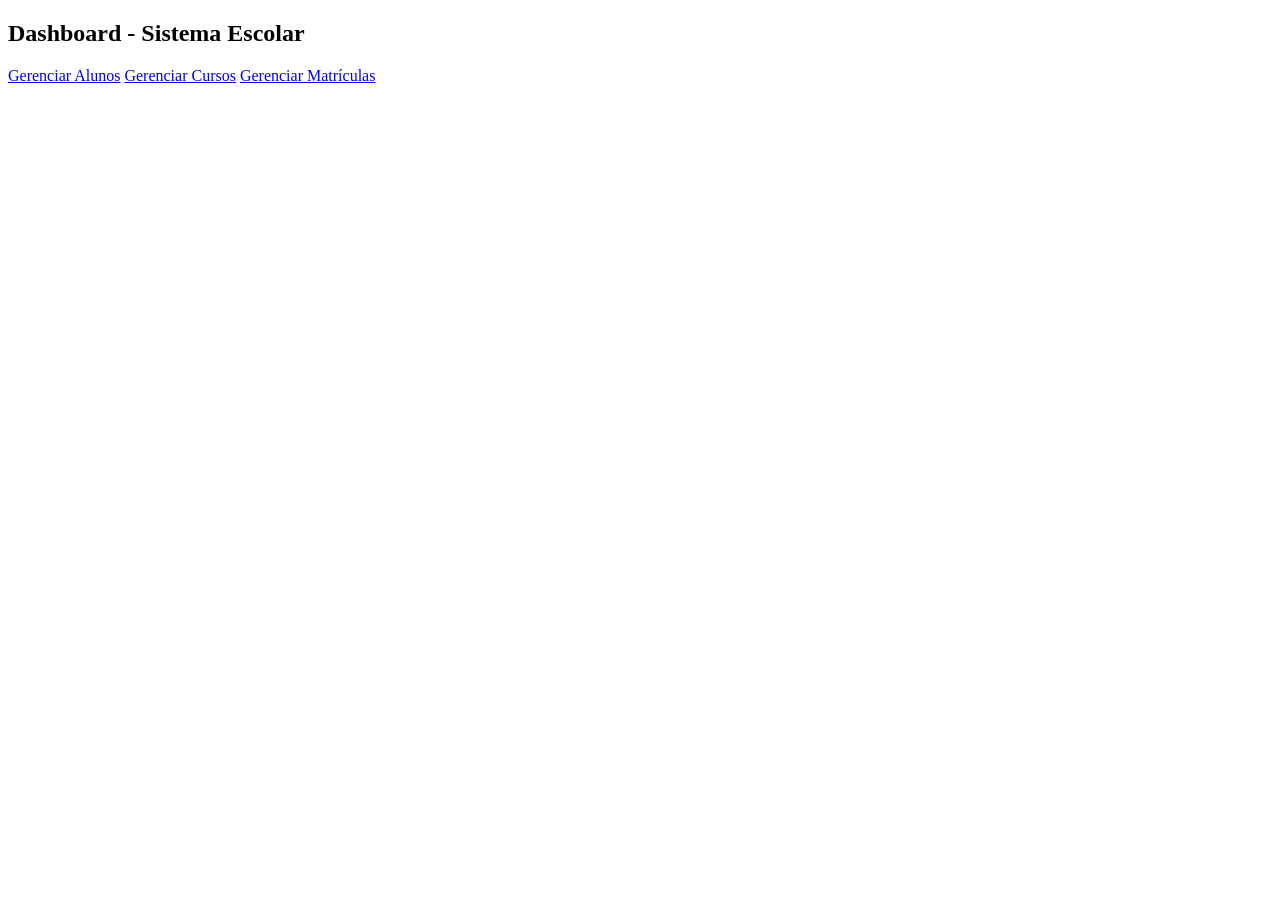
<file: src/main/resources/templates/index.html>
<!DOCTYPE html>
<html lang="pt-br">

<head>
    <meta charset="UTF-8">
    <meta http-equiv="X-UA-Compatible" content="IE=edge">
    <meta name="viewport" content="width=device-width, initial-scale=1.0">
    <title>Sistema Escolar</title>

    <link rel="stylesheet" type="text/css" th:href="@{/css/estilo.css}" />

</head>

<body>

    <h2>Dashboard - Sistema Escolar</h2>

    <div class="menu">
        <a class="botao" href="/aluno/listarTodos">Gerenciar Alunos</a>

        <a class="botao" href="/curso/listarTodos">Gerenciar Cursos</a>

        <a class="botao" href="/matricula/listarTodos">Gerenciar Matrículas</a>
    </div>

</body>

</html>
</file>
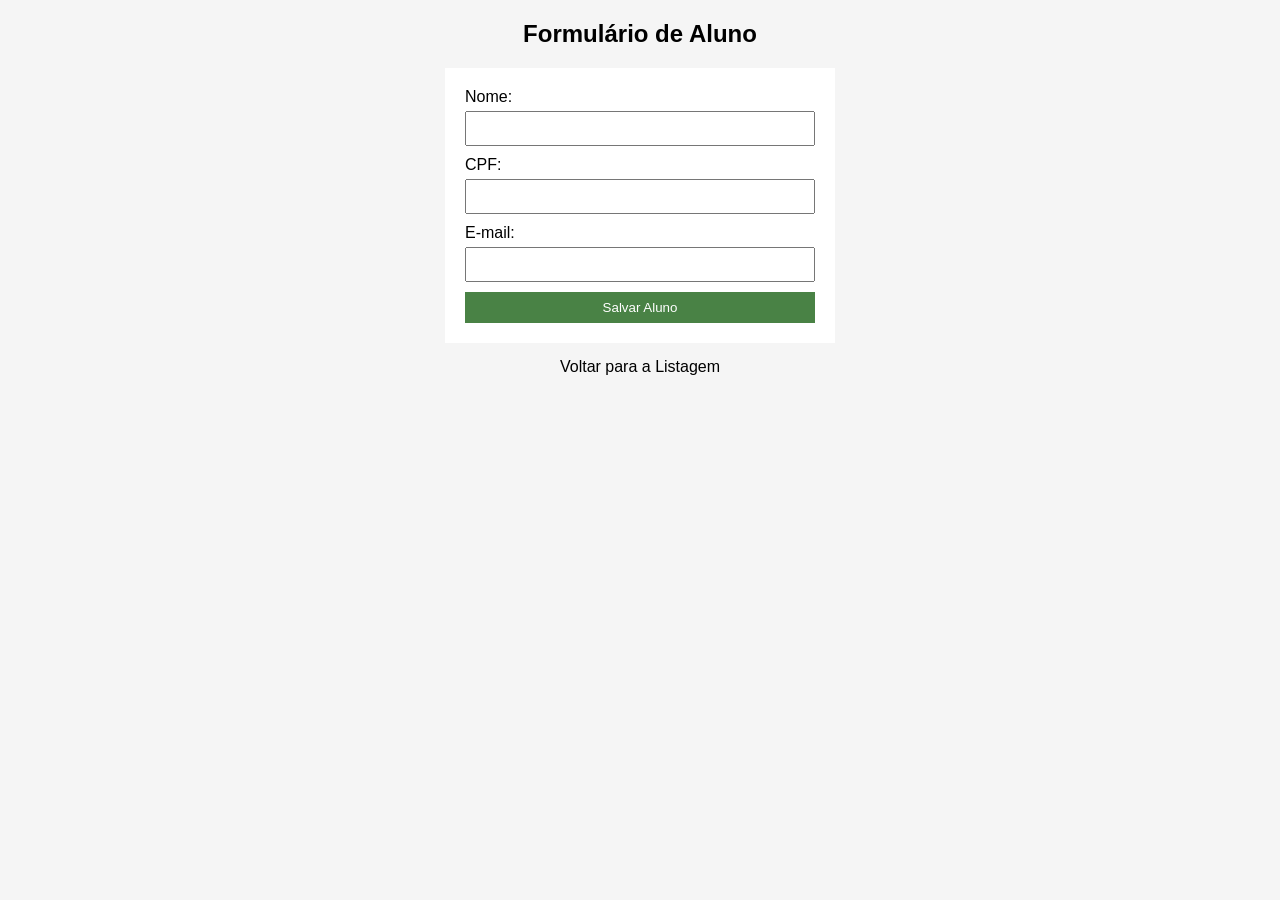
<file: src/main/resources/templates/cadastrarAluno.html>
<!DOCTYPE html>
<html xmlns:th="http://www.thymeleaf.org">

<head>
    <meta charset="UTF-8">
    <title>Cadastro de Aluno</title>

    <style>
        body {
            font-family: Arial;
            background-color: #f5f5f5;
        }

        h2 {
            text-align: center;
        }

        form {
            width: 350px;
            margin: auto;
            padding: 20px;
            background-color: white;
        }

        label {
            display: block;
            margin-bottom: 5px;
        }

        input {
            width: 100%;
            padding: 8px;
            margin-bottom: 10px;
            box-sizing: border-box;
        }

        button {
            width: 100%;
            padding: 8px;
            background-color: #498245;
            color: white;
            border: none;
        }

        a {
            display: block;
            text-align: center;
            margin-top: 15px;
        }
    </style>
</head>

<body>

    <h2>Formulário de Aluno</h2>

    <form th:action="@{/aluno/salvar}" th:object="${aluno}" method="POST">

        <input type="hidden" th:field="*{id_aluno}" />

        <label for="nome">Nome:</label>
        <input type="text" id="nome" th:field="*{nome_aluno}" required>

        <label for="cpf">CPF:</label>
        <input type="text" id="cpf" th:field="*{cpf_aluno}" required>

        <label for="email">E-mail:</label>
        <input type="email" id="email" th:field="*{email_aluno}" required>

        <button type="submit">Salvar Aluno</button>

    </form>

    <a th:href="@{/aluno/listarTodos}">
        Voltar para a Listagem
    </a>

</body>

</html>
</file>
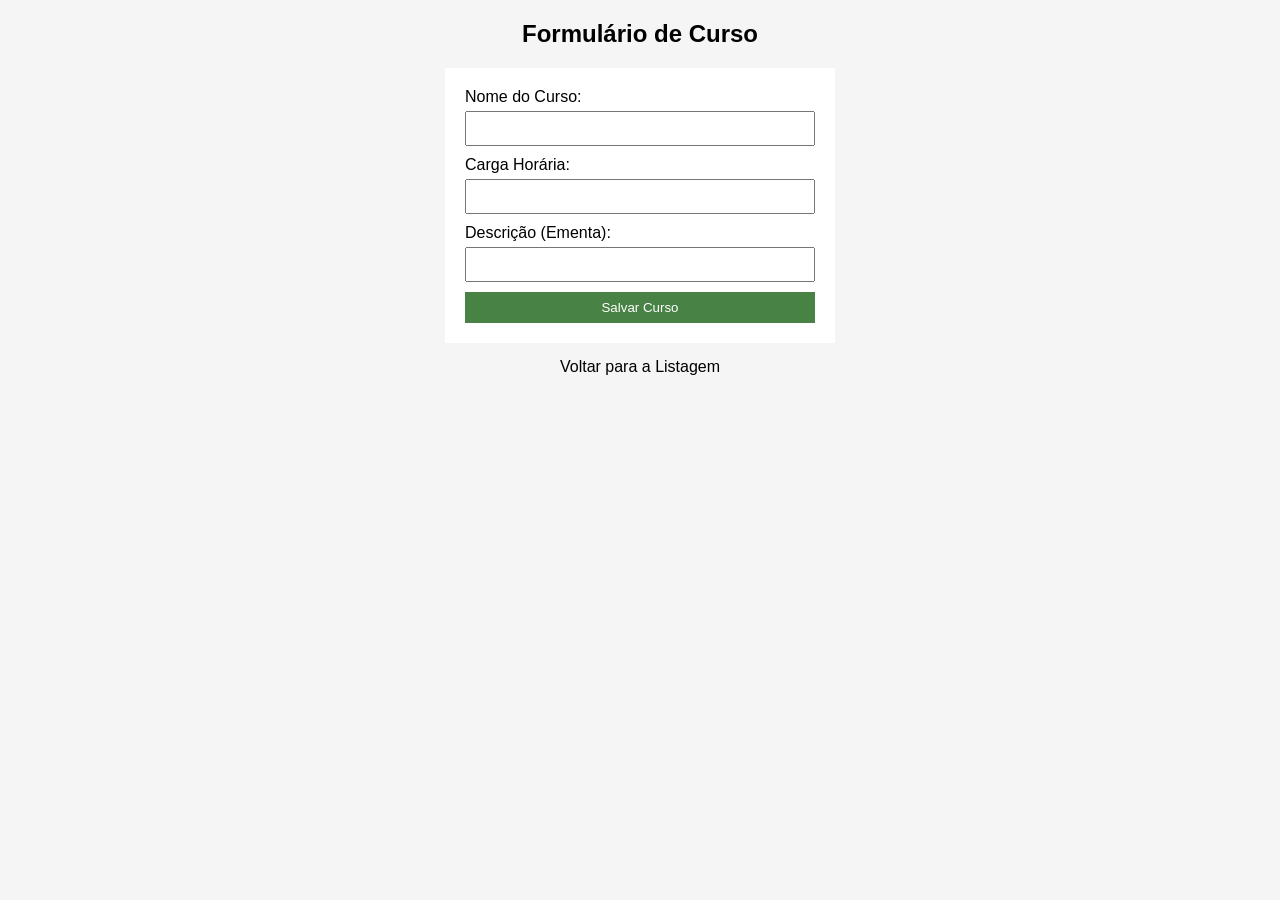
<file: src/main/resources/templates/cadastrarCurso.html>
<!DOCTYPE html>
<html xmlns:th="http://www.thymeleaf.org">

<head>
    <meta charset="UTF-8">
    <title>Cadastro de Curso</title>

    <style>
        body {
            font-family: Arial;
            background-color: #f5f5f5;
        }

        h2 {
            text-align: center;
        }

        form {
            width: 350px;
            margin: auto;
            padding: 20px;
            background-color: white;
        }

        label {
            display: block;
            margin-bottom: 5px;
        }

        input {
            width: 100%;
            padding: 8px;
            margin-bottom: 10px;
            box-sizing: border-box;
        }

        button {
            width: 100%;
            padding: 8px;
            background-color: #498245;
            color: white;
            border: none;
        }

        a {
            display: block;
            text-align: center;
            margin-top: 15px;
        }
    </style>
</head>

<body>

    <h2>Formulário de Curso</h2>

    <form th:action="@{/curso/salvar}" th:object="${curso}" method="POST">

        <input type="hidden" th:field="*{id_curso}" />

        <label for="nome_curso">Nome do Curso:</label>
        <input type="text" id="nome_curso" th:field="*{nome_curso}" required>

        <label for="carga_horaria">Carga Horária:</label>
        <input type="number" id="carga_horaria" th:field="*{carga_horaria}" required>

        <label for="descricao_curso">Descrição (Ementa):</label>
        <input type="text" id="descricao_curso" th:field="*{descricao_curso}" required>

        <button type="submit">Salvar Curso</button>

    </form>

    <a th:href="@{/curso/listarTodos}">
        Voltar para a Listagem
    </a>

</body>

</html>
</file>
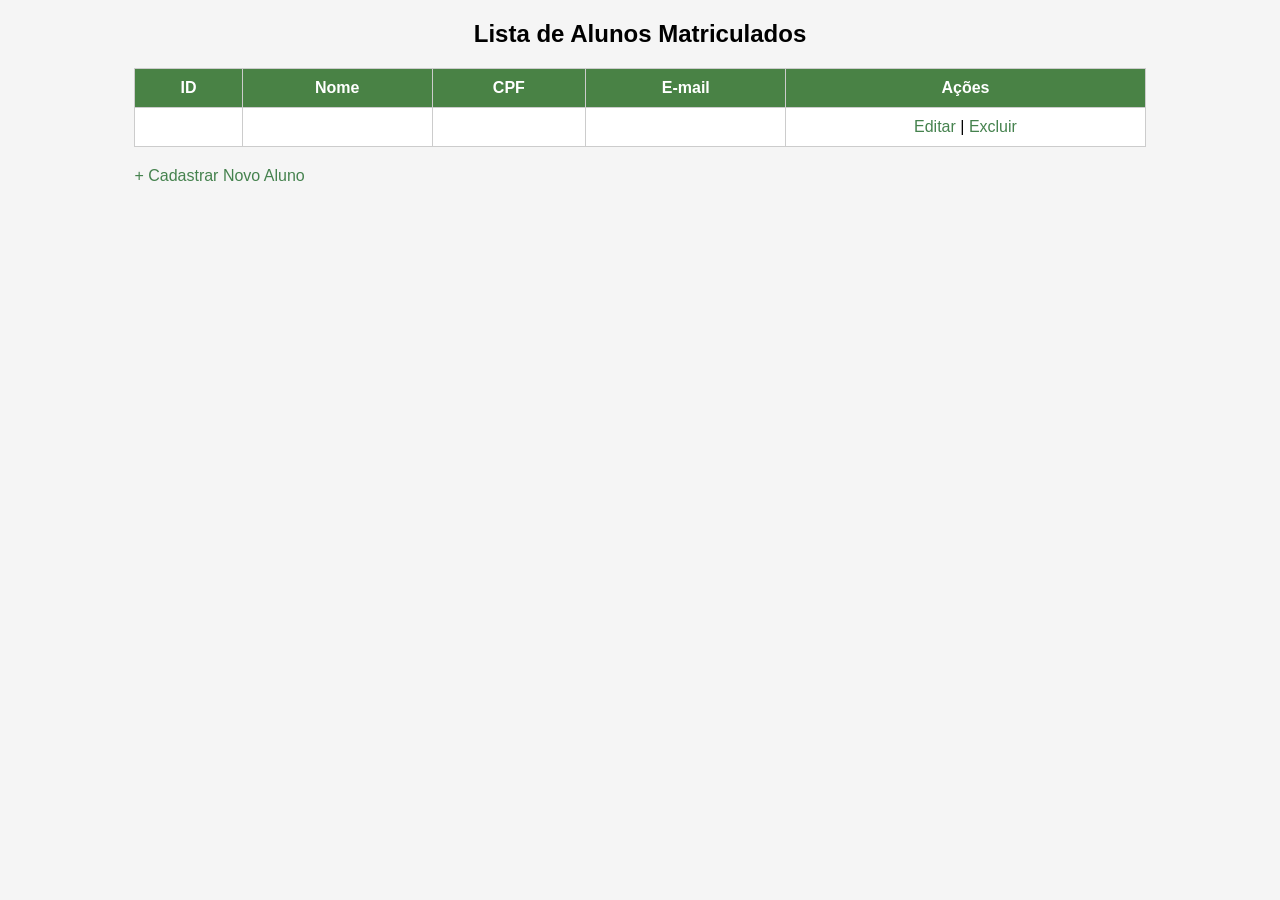
<file: src/main/resources/templates/listarAluno.html>
<!DOCTYPE html>
<html xmlns:th="http://www.thymeleaf.org">

<head>
    <meta charset="UTF-8">
    <title>Lista de Alunos</title>

    <style>
        body {
            font-family: Arial;
            background-color: #f5f5f5;
        }

        h2 {
            text-align: center;
        }

        table {
            width: 80%;
            margin: 20px auto;
            background-color: white;
            border-collapse: collapse;
        }

        th, td {
            padding: 10px;
            border: 1px solid #ccc;
            text-align: center;
        }

        th {
            background-color: #498245;
            color: white;
        }

        a {
            color: #45824E;
            text-decoration: none;
        }

        a:hover {
            text-decoration: underline;
        }

        .cadastrar {
            display: block;
            width: 80%;
            margin: 20px auto;
        }
    </style>

</head>

<body>

    <h2>Lista de Alunos Matriculados</h2>

    <table>

        <thead>
            <tr>
                <th>ID</th>
                <th>Nome</th>
                <th>CPF</th>
                <th>E-mail</th>
                <th>Ações</th>
            </tr>
        </thead>

        <tbody>

            <tr th:each="aluno : ${listAlunos}">

                <td th:text="${aluno.id_aluno}"></td>

                <td th:text="${aluno.nome_aluno}"></td>

                <td th:text="${aluno.cpf_aluno}"></td>

                <td th:text="${aluno.email_aluno}"></td>

                <td>
                    <a th:href="@{/aluno/editar/{id}(id=${aluno.id_aluno})}">
                        Editar
                    </a>

                    |

                    <a th:href="@{/aluno/excluir/{id}(id=${aluno.id_aluno})}"
                       onclick="return confirm('Tem certeza que deseja excluir?');">
                        Excluir
                    </a>
                </td>

            </tr>

        </tbody>

    </table>

    <a class="cadastrar" th:href="@{/aluno/formCadastrar}">
        + Cadastrar Novo Aluno
    </a>

</body>

</html>
</file>
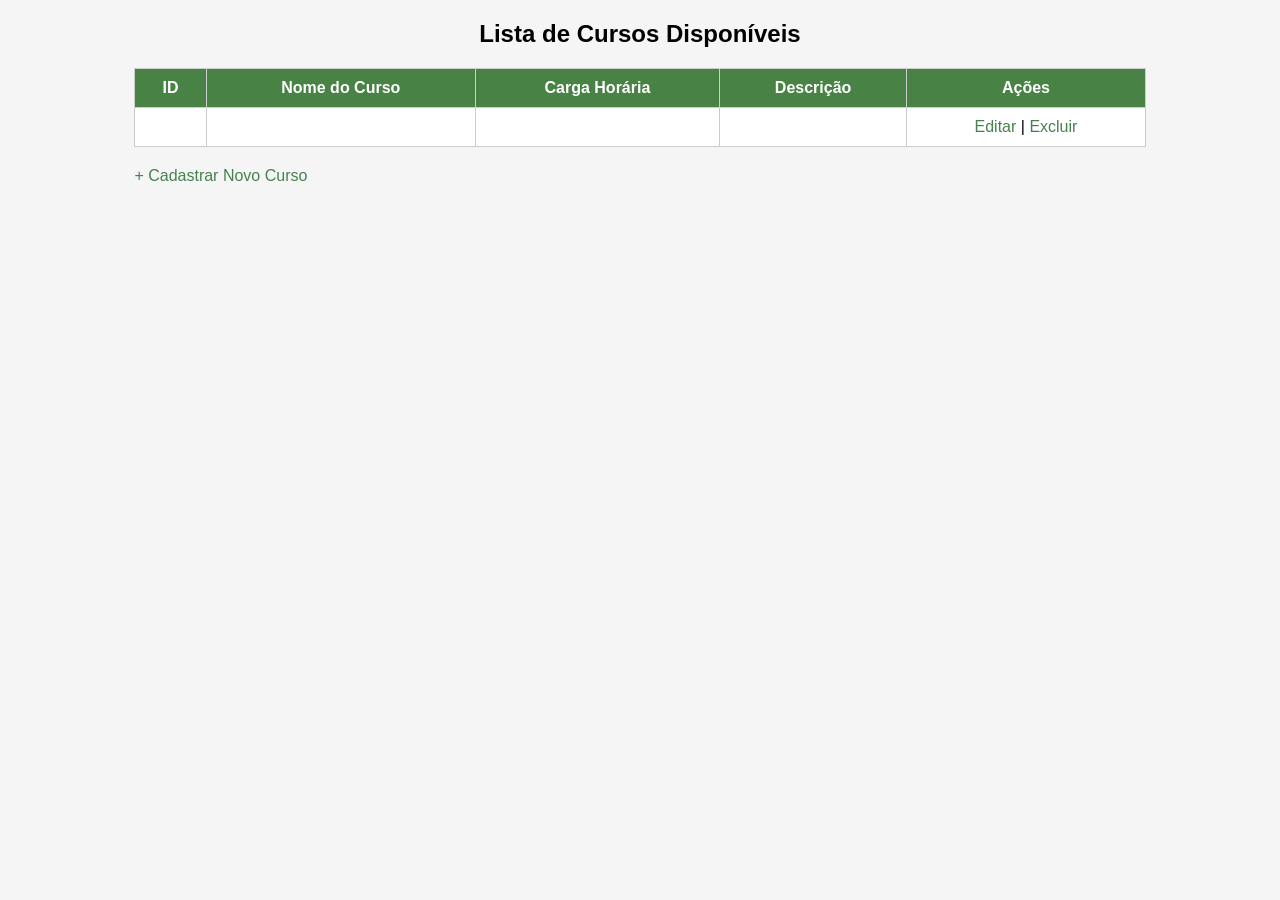
<file: src/main/resources/templates/listarCurso.html>
<!DOCTYPE html>
<html xmlns:th="http://www.thymeleaf.org">

<head>
    <meta charset="UTF-8">
    <title>Lista de Cursos</title>

    <style>
        body {
            font-family: Arial;
            background-color: #f5f5f5;
        }

        h2 {
            text-align: center;
        }

        table {
            width: 80%;
            margin: 20px auto;
            background-color: white;
            border-collapse: collapse;
        }

        th, td {
            padding: 10px;
            border: 1px solid #ccc;
            text-align: center;
        }

        th {
            background-color: #498245;
            color: white;
        }

        a {
            color: #45824E;
            text-decoration: none;
        }

        a:hover {
            text-decoration: underline;
        }

        .cadastrar {
            display: block;
            width: 80%;
            margin: 20px auto;
        }
    </style>

</head>

<body>

    <h2>Lista de Cursos Disponíveis</h2>

    <table>

        <thead>
            <tr>
                <th>ID</th>
                <th>Nome do Curso</th>
                <th>Carga Horária</th>
                <th>Descrição</th>
                <th>Ações</th>
            </tr>
        </thead>

        <tbody>

            <tr th:each="curso : ${listCurso}">

                <td th:text="${curso.id_curso}"></td>

                <td th:text="${curso.nome_curso}"></td>

                <td th:text="${curso.carga_horaria}"></td>

                <td th:text="${curso.descricao_curso}"></td>

                <td>
                    <a th:href="@{/curso/editar/{id}(id=${curso.id_curso})}">
                        Editar
                    </a>

                    |

                    <a th:href="@{/curso/excluir/{id}(id=${curso.id_curso})}"
                       onclick="return confirm('Tem certeza que deseja excluir este curso?');">
                        Excluir
                    </a>
                </td>

            </tr>

        </tbody>

    </table>

    <a class="cadastrar" th:href="@{/curso/formCadastrar}">  + Cadastrar Novo Curso</a>

</body>

</html>
</file>
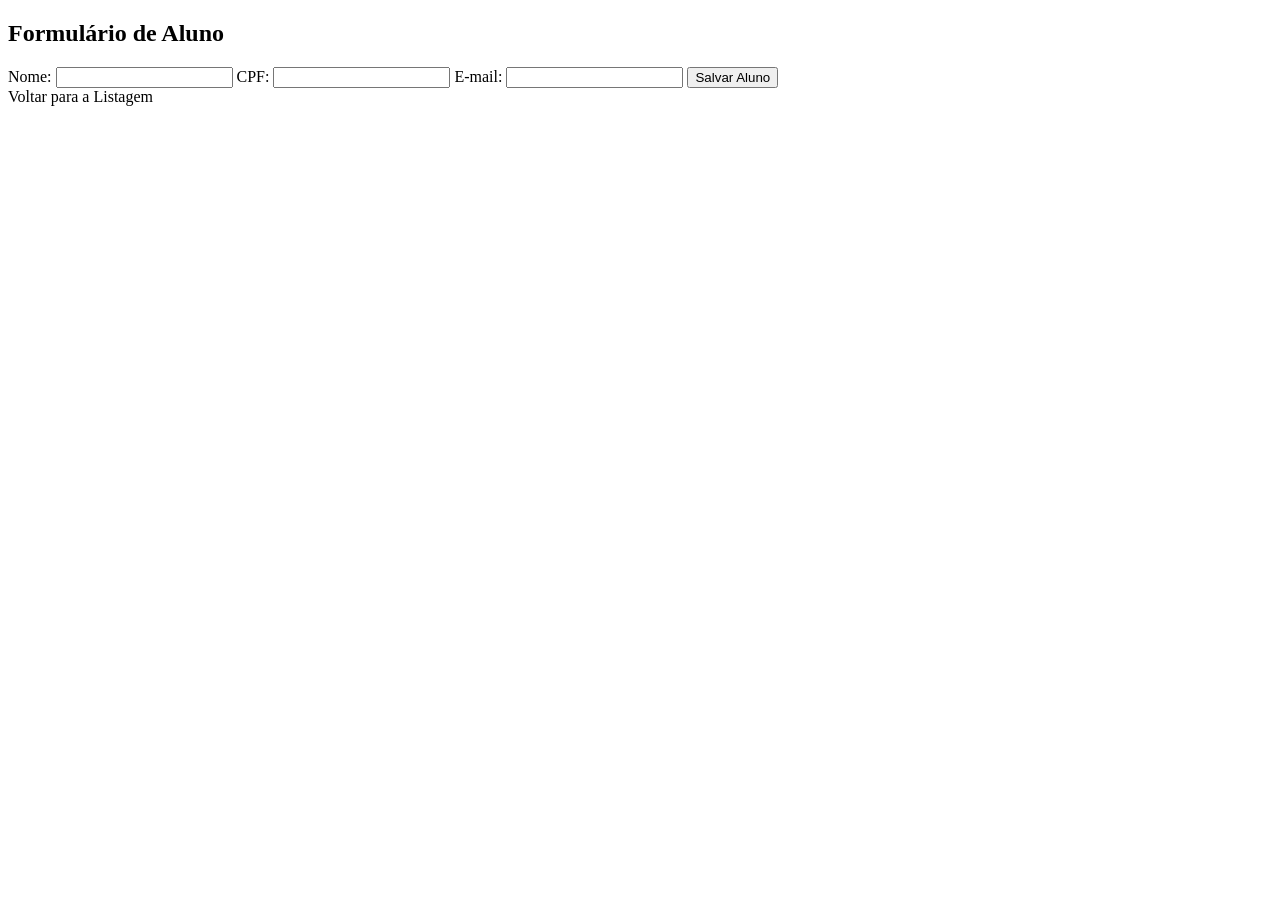
<file: src/main/resources/templates/aluno/cadastrarAluno.html>
<!DOCTYPE html>
<html xmlns:th="http://www.thymeleaf.org">

<head>
    <meta charset="UTF-8">
    <title>Cadastro de Aluno</title>

    <link rel="stylesheet" type="text/css" th:href="@{/css/formCadastrar.css}" />

</head>

<body>

    <h2>Formulário de Aluno</h2>

    <form th:action="@{/aluno/salvar}" th:object="${aluno}" method="POST">

        <input type="hidden" th:field="*{id_aluno}" />

        <label for="nome">Nome:</label>
        <input type="text" id="nome" th:field="*{nome_aluno}" required>

        <label for="cpf">CPF:</label>
        <input type="text" id="cpf" th:field="*{cpf_aluno}" required>

        <label for="email">E-mail:</label>
        <input type="email" id="email" th:field="*{email_aluno}" required>

        <button type="submit">Salvar Aluno</button>

    </form>

    <a th:href="@{/aluno/listarTodos}">
        Voltar para a Listagem
    </a>

</body>

</html>
</file>
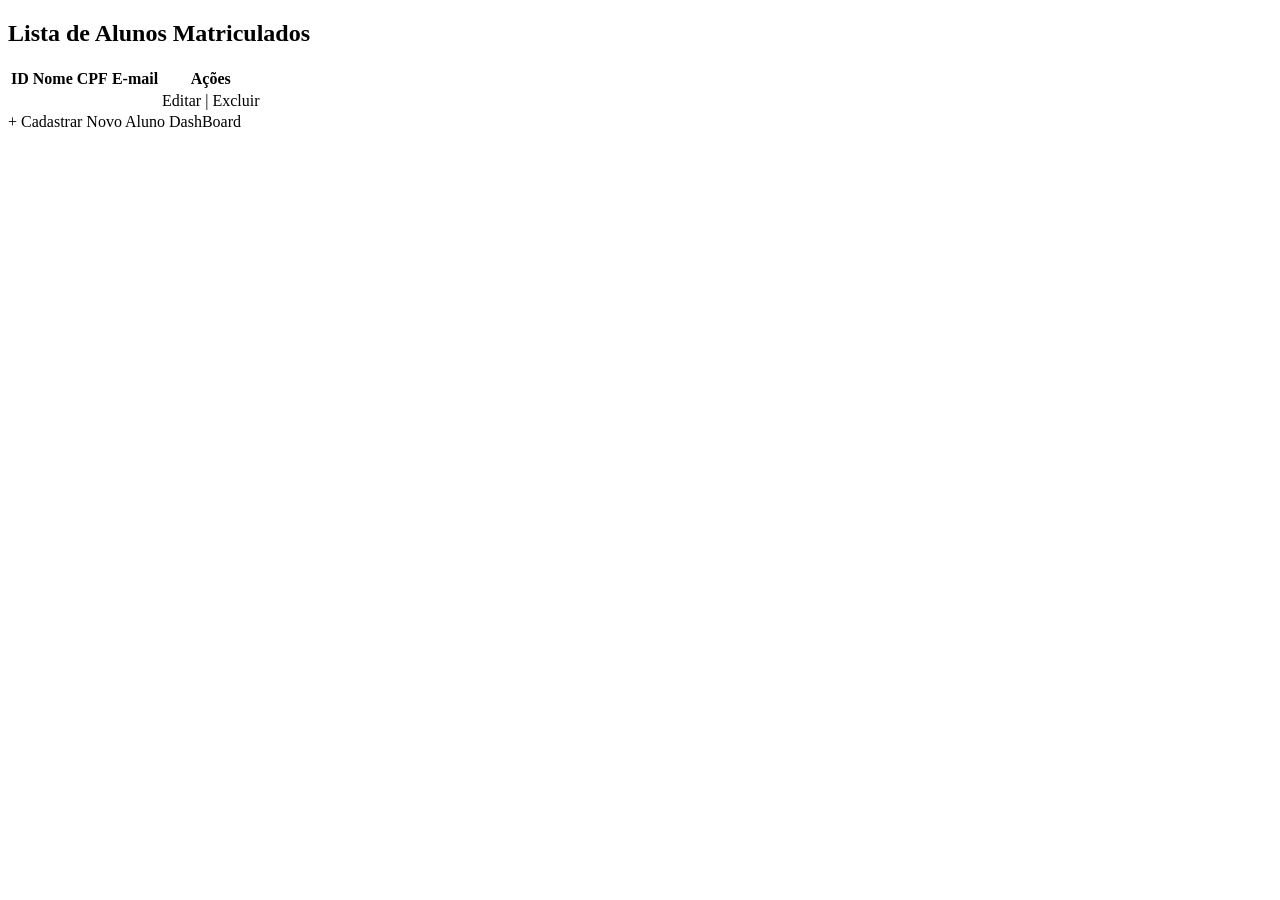
<file: src/main/resources/templates/aluno/listarAluno.html>
<!DOCTYPE html>
<html xmlns:th="http://www.thymeleaf.org">

<head>
    <meta charset="UTF-8">
    <title>Lista de Alunos</title>

    <link rel="stylesheet" type="text/css" th:href="@{/css/listarTodos.css}" />

</head>

<body>

    <h2>Lista de Alunos Matriculados</h2>

    <table>

        <thead>
            <tr>
                <th>ID</th>
                <th>Nome</th>
                <th>CPF</th>
                <th>E-mail</th>
                <th>Ações</th>
            </tr>
        </thead>

        <tbody>

            <tr th:each="aluno : ${listAlunos}">

                <td th:text="${aluno.id_aluno}"></td>

                <td th:text="${aluno.nome_aluno}"></td>

                <td th:text="${aluno.cpf_aluno}"></td>

                <td th:text="${aluno.email_aluno}"></td>

                <td>
                    <a th:href="@{/aluno/editar/{id}(id=${aluno.id_aluno})}">
                        Editar
                    </a>

                    |

                    <a th:href="@{/aluno/excluir/{id}(id=${aluno.id_aluno})}"
                        onclick="return confirm('Tem certeza que deseja excluir?');">
                        Excluir
                    </a>
                </td>

            </tr>

        </tbody>

    </table>

    <a class="cadastrar" th:href="@{/aluno/formCadastrar}">
        + Cadastrar Novo Aluno
    </a>

    <a class="cadastrar" th:href="@{/}">DashBoard</a>

</body>

</html>
</file>
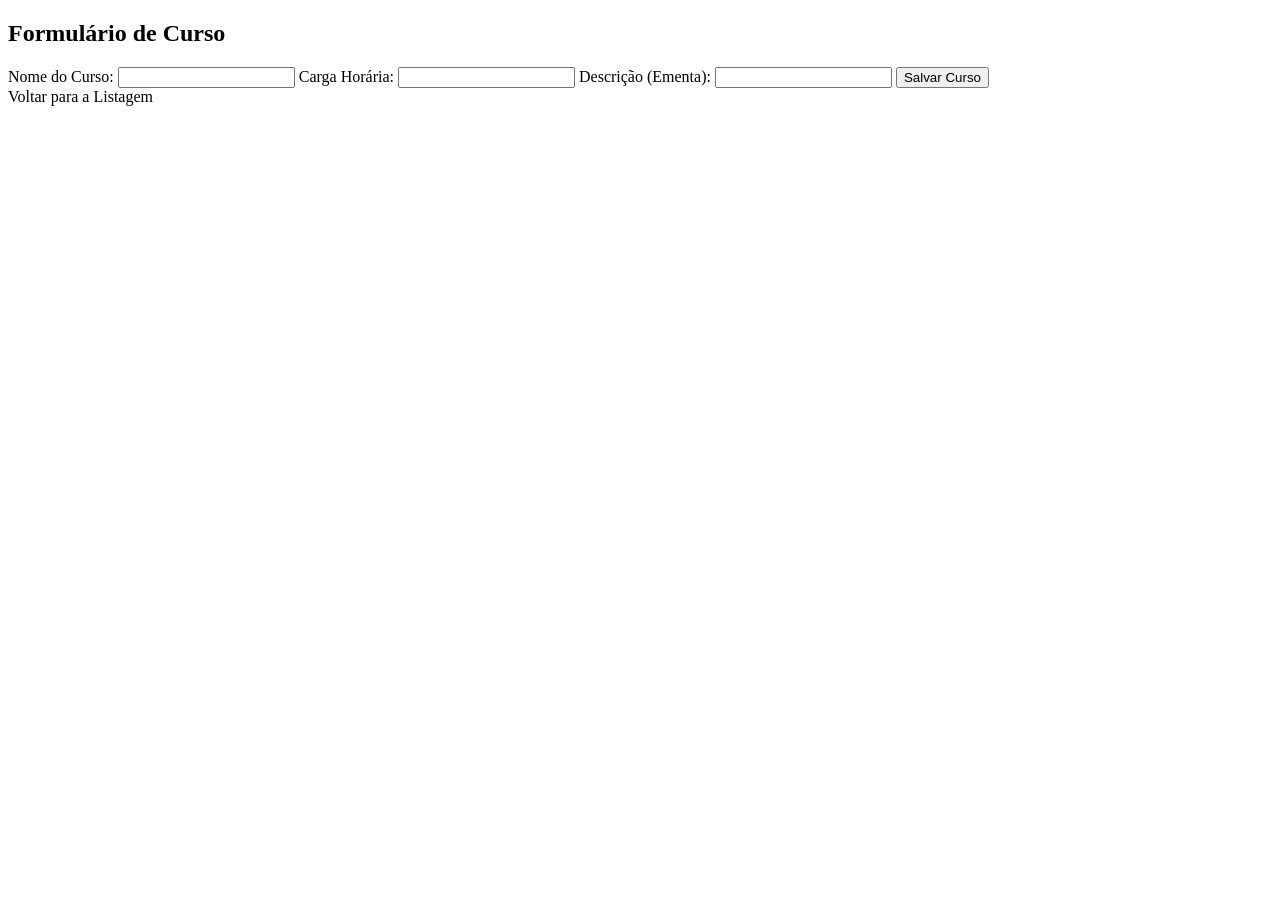
<file: src/main/resources/templates/curso/cadastrarCurso.html>
<!DOCTYPE html>
<html xmlns:th="http://www.thymeleaf.org">

<head>
    <meta charset="UTF-8">
    <title>Cadastro de Curso</title>

    <link rel="stylesheet" type="text/css" th:href="@{/css/formCadastrar.css}" />

</head>

<body>

    <h2>Formulário de Curso</h2>

    <form th:action="@{/curso/salvar}" th:object="${curso}" method="POST">

        <input type="hidden" th:field="*{id_curso}" />

        <label for="nome_curso">Nome do Curso:</label>
        <input type="text" id="nome_curso" th:field="*{nome_curso}" required>

        <label for="carga_horaria">Carga Horária:</label>
        <input type="number" id="carga_horaria" th:field="*{carga_horaria}" required>

        <label for="descricao_curso">Descrição (Ementa):</label>
        <input type="text" id="descricao_curso" th:field="*{descricao_curso}" required>

        <button type="submit">Salvar Curso</button>

    </form>

    <a th:href="@{/curso/listarTodos}">
        Voltar para a Listagem
    </a>

</body>

</html>
</file>
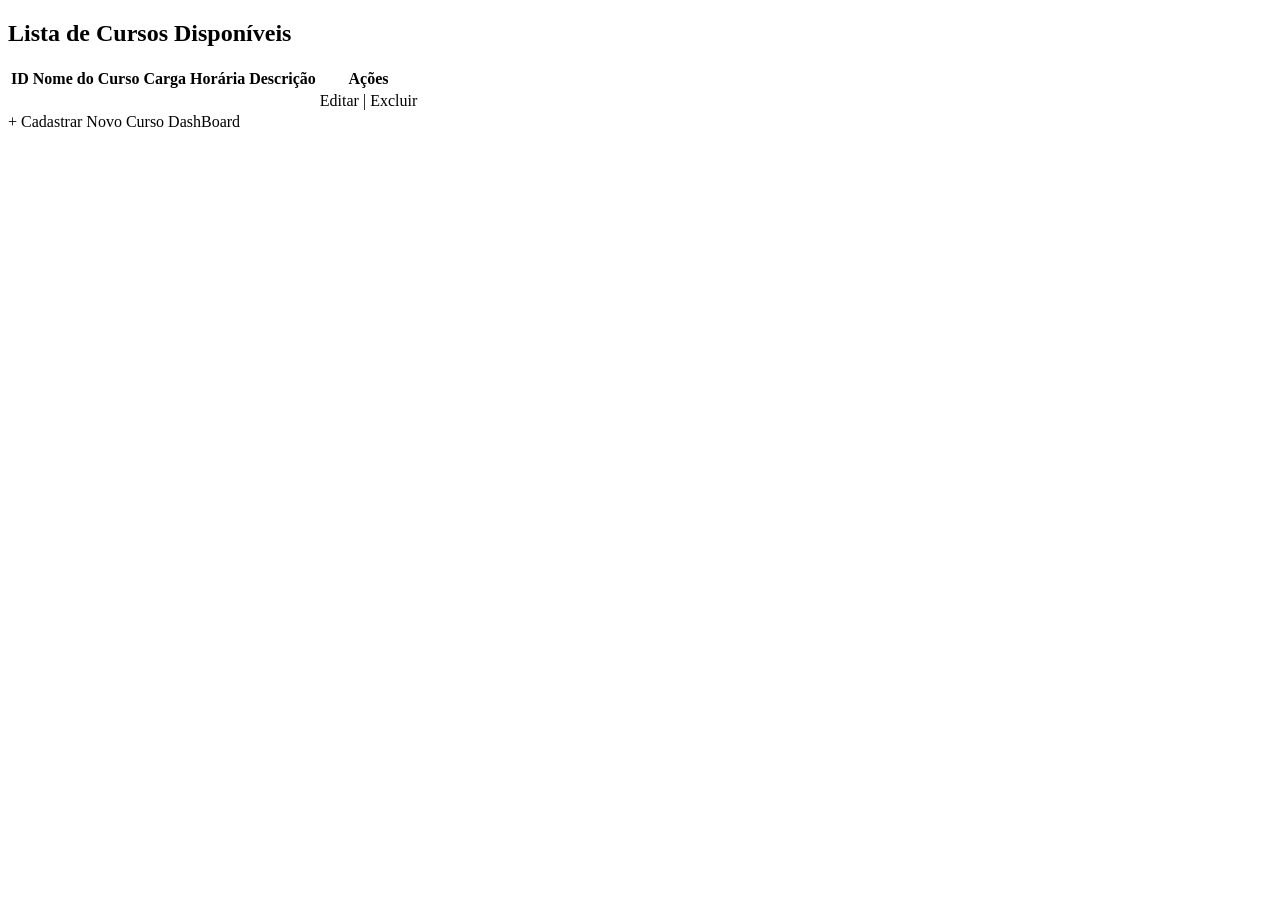
<file: src/main/resources/templates/curso/listarCurso.html>
<!DOCTYPE html>
<html xmlns:th="http://www.thymeleaf.org">

<head>
    <meta charset="UTF-8">
    <title>Lista de Cursos</title>

    <link rel="stylesheet" type="text/css" th:href="@{/css/listarTodos.css}" />

</head>

<body>

    <h2>Lista de Cursos Disponíveis</h2>

    <table>

        <thead>
            <tr>
                <th>ID</th>
                <th>Nome do Curso</th>
                <th>Carga Horária</th>
                <th>Descrição</th>
                <th>Ações</th>
            </tr>
        </thead>

        <tbody>

            <tr th:each="curso : ${listCurso}">

                <td th:text="${curso.id_curso}"></td>

                <td th:text="${curso.nome_curso}"></td>

                <td th:text="${curso.carga_horaria}"></td>

                <td th:text="${curso.descricao_curso}"></td>

                <td>
                    <a th:href="@{/curso/editar/{id}(id=${curso.id_curso})}">
                        Editar
                    </a>

                    |

                    <a th:href="@{/curso/excluir/{id}(id=${curso.id_curso})}"
                        onclick="return confirm('Tem certeza que deseja excluir este curso?');">
                        Excluir
                    </a>
                </td>

            </tr>

        </tbody>

    </table>

    <a class="cadastrar" th:href="@{/curso/formCadastrar}"> + Cadastrar Novo Curso</a>

    <a class="cadastrar" th:href="@{/}">DashBoard</a>

</body>

</html>
</file>
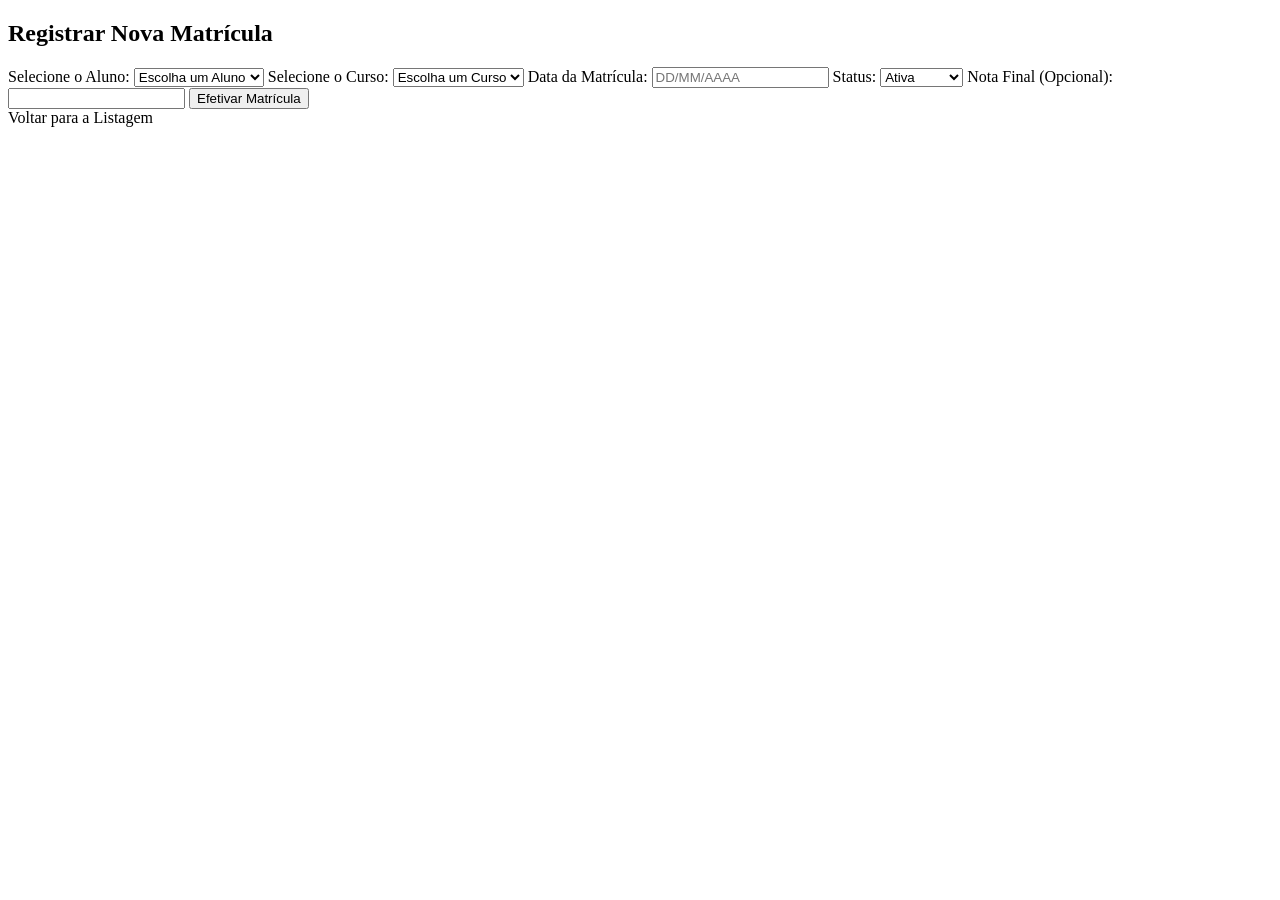
<file: src/main/resources/templates/matricula/cadastrarMatricula.html>
<!DOCTYPE html>
<html xmlns:th="http://www.thymeleaf.org">

<head>
    <meta charset="UTF-8">
    <title>Nova Matrícula</title>

    <link rel="stylesheet" type="text/css" th:href="@{/css/formCadastrar.css}" />

</head>

<body>

    <h2>Registrar Nova Matrícula</h2>

    <form th:action="@{/matricula/salvar}" th:object="${matriculaDTO}" method="POST">

        <input type="hidden" th:field="*{id_matricula}" />
        
        <label for="id_aluno">Selecione o Aluno:</label>
        <select id="id_aluno" th:field="*{id_aluno}" required>
            <option value=""> Escolha um Aluno </option>
            <!-- O th:value guarda o ID (que vai pro banco), e o th:text mostra o Nome para o usuário -->
            <option th:each="a : ${listAlunos}"
                    th:value="${a.id_aluno}"
                    th:text="${a.nome_aluno}">
            </option>
        </select>
        
        <label for="id_curso">Selecione o Curso:</label>
        <select id="id_curso" th:field="*{id_curso}" required>
            <option value=""> Escolha um Curso </option>
            <option th:each="c : ${listCursos}"
                    th:value="${c.id_curso}"
                    th:text="${c.nome_curso}">
            </option>
        </select>

        <label for="data_matricula">Data da Matrícula:</label>
        <input type="text" id="data_matricula" th:field="*{data_matricula}" placeholder="DD/MM/AAAA" required />

        <label for="status">Status:</label>
        <select id="status" th:field="*{status}" required>
            <option value="ATIVA">Ativa</option>
            <option value="TRANCADA">Trancada</option>
            <option value="FINALIZADA">Finalizada</option>
        </select>

        <label for="nota_final">Nota Final (Opcional):</label>
        <input type="number" step="0.1" id="nota_final" th:field="*{nota_final}" />

        <button type="submit">Efetivar Matrícula</button>

    </form>

    <a th:href="@{/matricula/listarTodos}">
        Voltar para a Listagem
    </a>

</body>

</html>
</file>
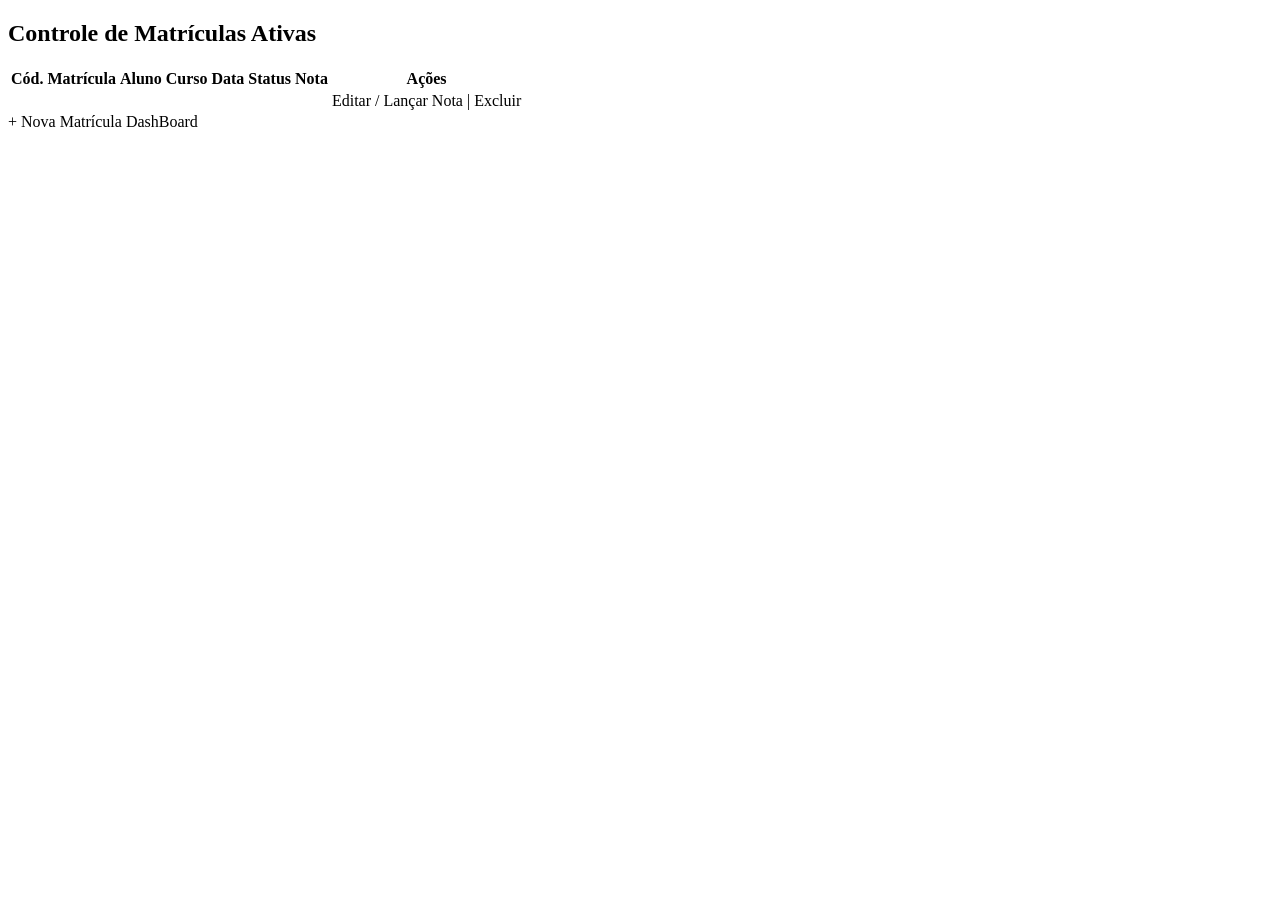
<file: src/main/resources/templates/matricula/listarMatricula.html>
<!doctype html>
<html xmlns:th="http://www.thymeleaf.org">

<head>
    <meta charset="UTF-8" />
    <title>Lista de Matrículas</title>

    <link rel="stylesheet" type="text/css" th:href="@{/css/listarTodos.css}" />
</head>

<body>
    <h2>Controle de Matrículas Ativas</h2>

    <table>
        <thead>
            <tr>
                <th>Cód. Matrícula</th>
                <th>Aluno</th>
                <th>Curso</th>
                <th>Data</th>
                <th>Status</th>
                <th>Nota</th>
                <th>Ações</th>
            </tr>
        </thead>

        <tbody>
            <tr th:each="matricula : ${listMatriculas}">
                <td th:text="${matricula.id_matricula}"></td>

                <td th:text="${matricula.aluno.nome_aluno}"></td>

                <td th:text="${matricula.curso.nome_curso}"></td>

                <td th:text="${matricula.data_matricula}"></td>

                <td th:text="${matricula.status}"></td>

                <!-- Validação simples: Se a nota for nula mostra um traço -->
                <td th:text="${matricula.nota_final != null ? matricula.nota_final : '-'}"></td>

                <td>
                    <a th:href="@{/matricula/editar/{id}(id=${matricula.id_matricula})}">
                        Editar / Lançar Nota
                    </a>

                    |

                    <a th:href="@{/matricula/excluir/{id}(id=${matricula.id_matricula})}"
                        onclick="return confirm('Excluir esta matrícula?');">
                        Excluir
                    </a>
                </td>
            </tr>
        </tbody>
    </table>

    <a class="cadastrar" th:href="@{/matricula/formCadastrar}">
        + Nova Matrícula
    </a>

    <a class="cadastrar" th:href="@{/}">DashBoard</a>
</body>

</html>
</file>
